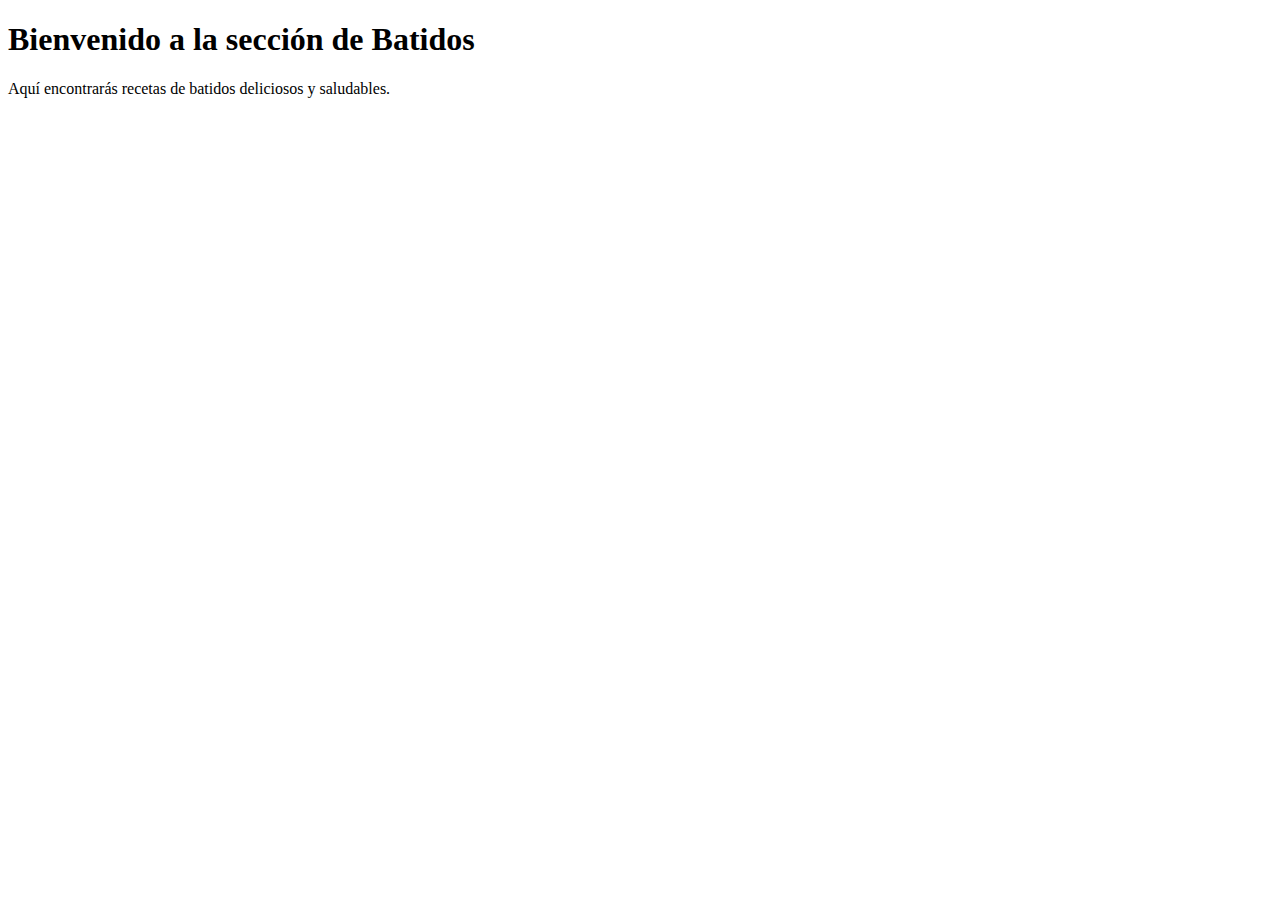
<file: templates/batidos.html>
<!DOCTYPE html>
<html lang="es">
<head>
    <meta charset="UTF-8">
    <title>Batidos</title>
</head>
<body>
    <h1>Bienvenido a la sección de Batidos</h1>
    <p>Aquí encontrarás recetas de batidos deliciosos y saludables.</p>
</body>
</html>
</file>
